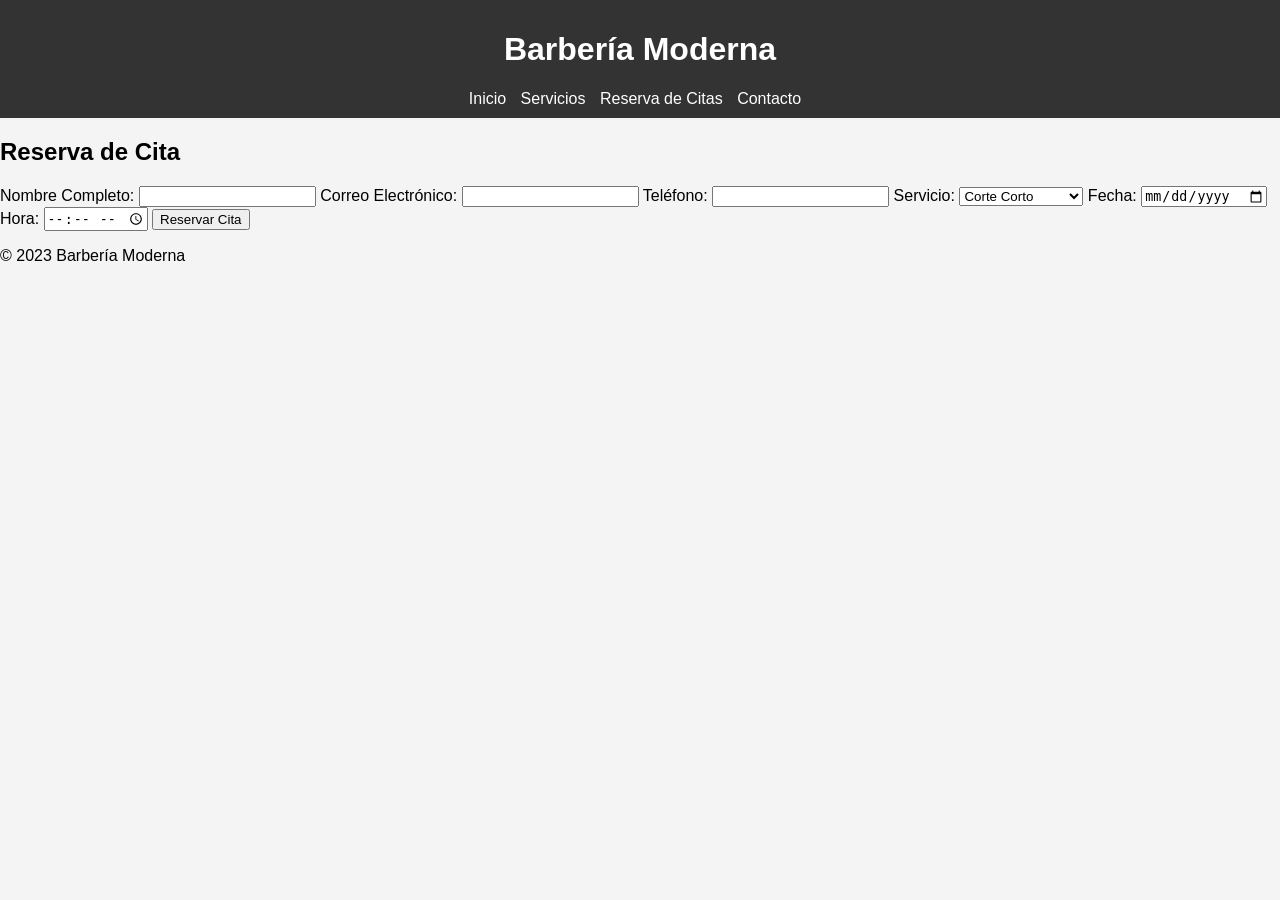
<file: book-appointment.html>
<!DOCTYPE html>
<html lang="es">
<head>
    <meta charset="UTF-8">
    <meta name="viewport" content="width=device-width, initial-scale=1.0">
    <title>Reserva de Citas</title>
    <link rel="stylesheet" href="styles.css">
</head>
<body>
    <header>
        <h1>Barbería Moderna</h1>
        <nav>
            <ul>
                <li><a href="index.html">Inicio</a></li>
                <li><a href="services.html">Servicios</a></li>
                <li><a href="book-appointment.html">Reserva de Citas</a></li>
                <li><a href="contact.html">Contacto</a></li>
            </ul>
        </nav>
    </header>
    <main>
        <section id="appointment-form">
            <h2>Reserva de Cita</h2>
            <form action="/submit-appointment" method="POST">
                <label for="name">Nombre Completo:</label>
                <input type="text" id="name" name="name" required>

                <label for="email">Correo Electrónico:</label>
                <input type="email" id="email" name="email" required>

                <label for="phone">Teléfono:</label>
                <input type="tel" id="phone" name="phone" required>

                <label for="service">Servicio:</label>
                <select id="service" name="service" required>
                    <option value="corte-corto">Corte Corto</option>
                    <option value="corte-medio">Corte Medio</option>
                    <option value="corte-largo">Corte Largo</option>
                    <option value="manicura">Manicura</option>
                    <option value="pedicura">Pedicura</option>
                    <option value="corte-y-manicura">Corte y Manicura</option>
                </select>

                <label for="date">Fecha:</label>
                <input type="date" id="date" name="date" required>

                <label for="time">Hora:</label>
                <input type="time" id="time" name="time" required>

                <button type="submit">Reservar Cita</button>
            </form>
        </section>
    </main>
    <footer>
        <p>&copy; 2023 Barbería Moderna</p>
    </footer>
    <script src="script.js"></script>
</body>
</html>
</file>
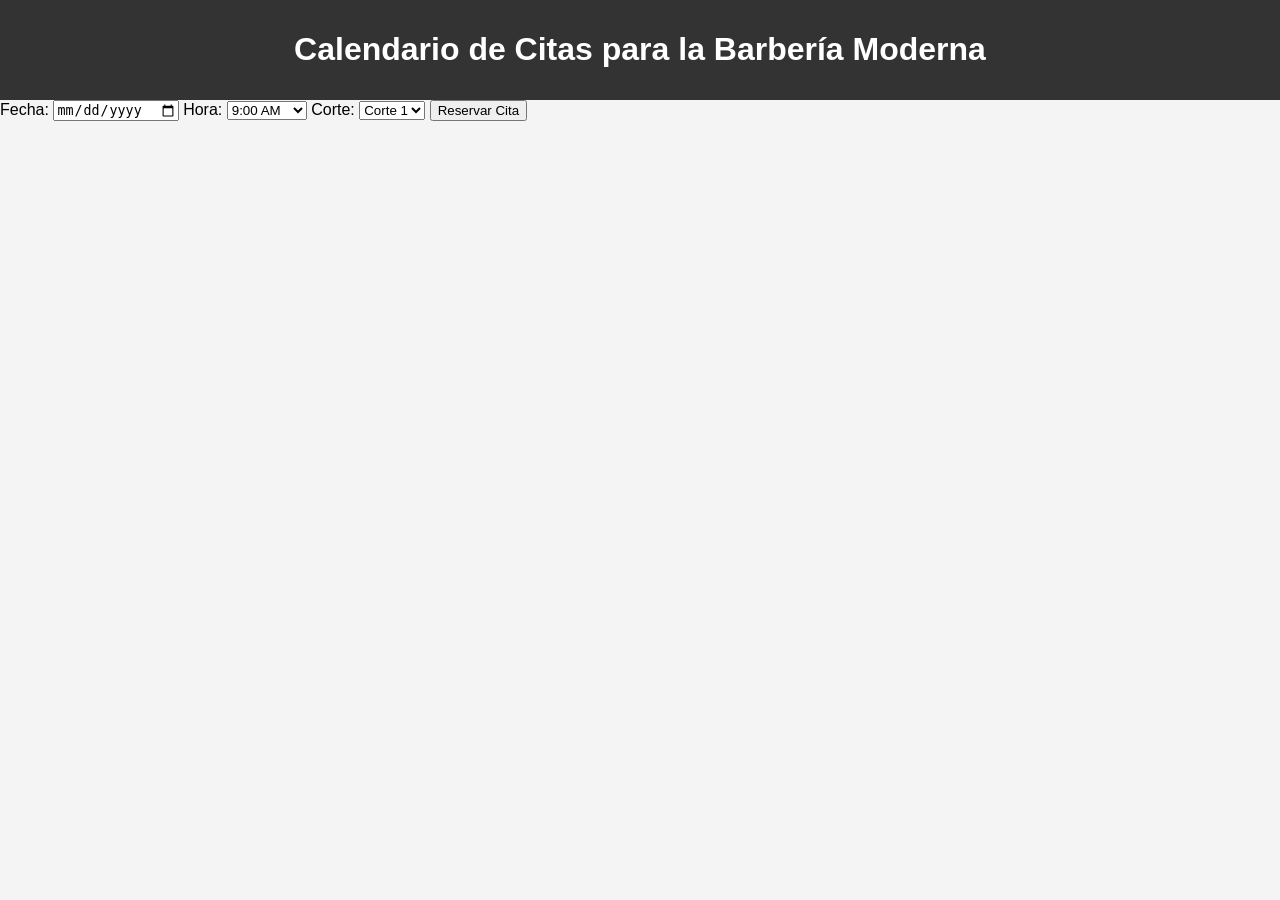
<file: calendar.html>
<!DOCTYPE html>
<html lang="es">
<head>
    <meta charset="UTF-8">
    <meta name="viewport" content="width=device-width, initial-scale=1.0">
    <title>Calendario de Citas</title>
    <link rel="stylesheet" href="styles.css">
</head>
<body>
    <header>
        <h1>Calendario de Citas para la Barbería Moderna</h1>
    </header>
    <main>
        <section id="calendar-container">
            <div id="calendar"></div>
        </section>
        <form id="appointment-form">
            <label for="date">Fecha:</label>
            <input type="date" id="date" name="date" required>
            <label for="time">Hora:</label>
            <select id="time" name="time" required>
                <option value="09:00">9:00 AM</option>
                <option value="10:00">10:00 AM</option>
                <option value="11:00">11:00 AM</option>
                <option value="12:00">12:00 PM</option>
                <option value="13:00">1:00 PM</option>
                <option value="14:00">2:00 PM</option>
                <option value="15:00">3:00 PM</option>
                <option value="16:00">4:00 PM</option>
                <option value="17:00">5:00 PM</option>
            </select>
            <label for="cortes">Corte:</label>
            <select id="cortes" name="cortes" required>
                <option value="corte1">Corte 1</option>
                <option value="corte2">Corte 2</option>
                <option value="corte3">Corte 3</option>
            </select>
            <button type="submit">Reservar Cita</button>
        </form>
    </main>
    <script src="script.js"></script>
</body>
</html>
</file>
<file: styles.css>
/* Estilos generales */
body {
    font-family: Arial, sans-serif;
    margin: 0;
    padding: 0;
    background-color: #f4f4f4;
}

header {
    background-color: #333;
    color: #fff;
    padding: 10px 0;
    text-align: center;
}

nav ul {
    list-style-type: none;
    margin: 0;
    padding: 0;
}

nav ul li {
    display: inline;
    margin-right: 10px;
}

nav ul li a {
    color: #fff;
    text-decoration: none;
}

nav ul li a:hover {
    text-decoration: underline;
}

/* Formulario de Cita */
.cita-form {
    background-color: #fff;
    padding: 20px;
    margin: 20px auto;
    max-width: 400px;
    box-shadow: 0 0 10px rgba(0, 0, 0, 0.1);
}

.cita-form h2 {
    color: #333;
}

.cita-form label {
    display: block;
    margin-bottom: 5px;
}

.cita-form input, .cita-form textarea {
    width: 100%;
    padding: 10px;
    margin-bottom: 15px;
    border: 1px solid #ccc;
    border-radius: 4px;
}

.cita-form button {
    background-color: #333;
    color: #fff;
    padding: 10px 20px;
    border: none;
    border-radius: 4px;
    cursor: pointer;
}

.cita-form button:hover {
    background-color: #555;
}

/* Tarjetas de Corte */
.corte-card {
    background-color: #fff;
    padding: 20px;
    margin: 20px 0;
    box-shadow: 0 0 10px rgba(0, 0, 0, 0.1);
    border-radius: 4px;
}

.corte-card h3 {
    color: #333;
}

.corte-card p {
    margin-bottom: 10px;
}

.corte-card button {
    background-color: #333;
    color: #fff;
    padding: 10px 20px;
    border: none;
    border-radius: 4px;
    cursor: pointer;
}

.corte-card button:hover {
    background-color: #555;
}
</file>
